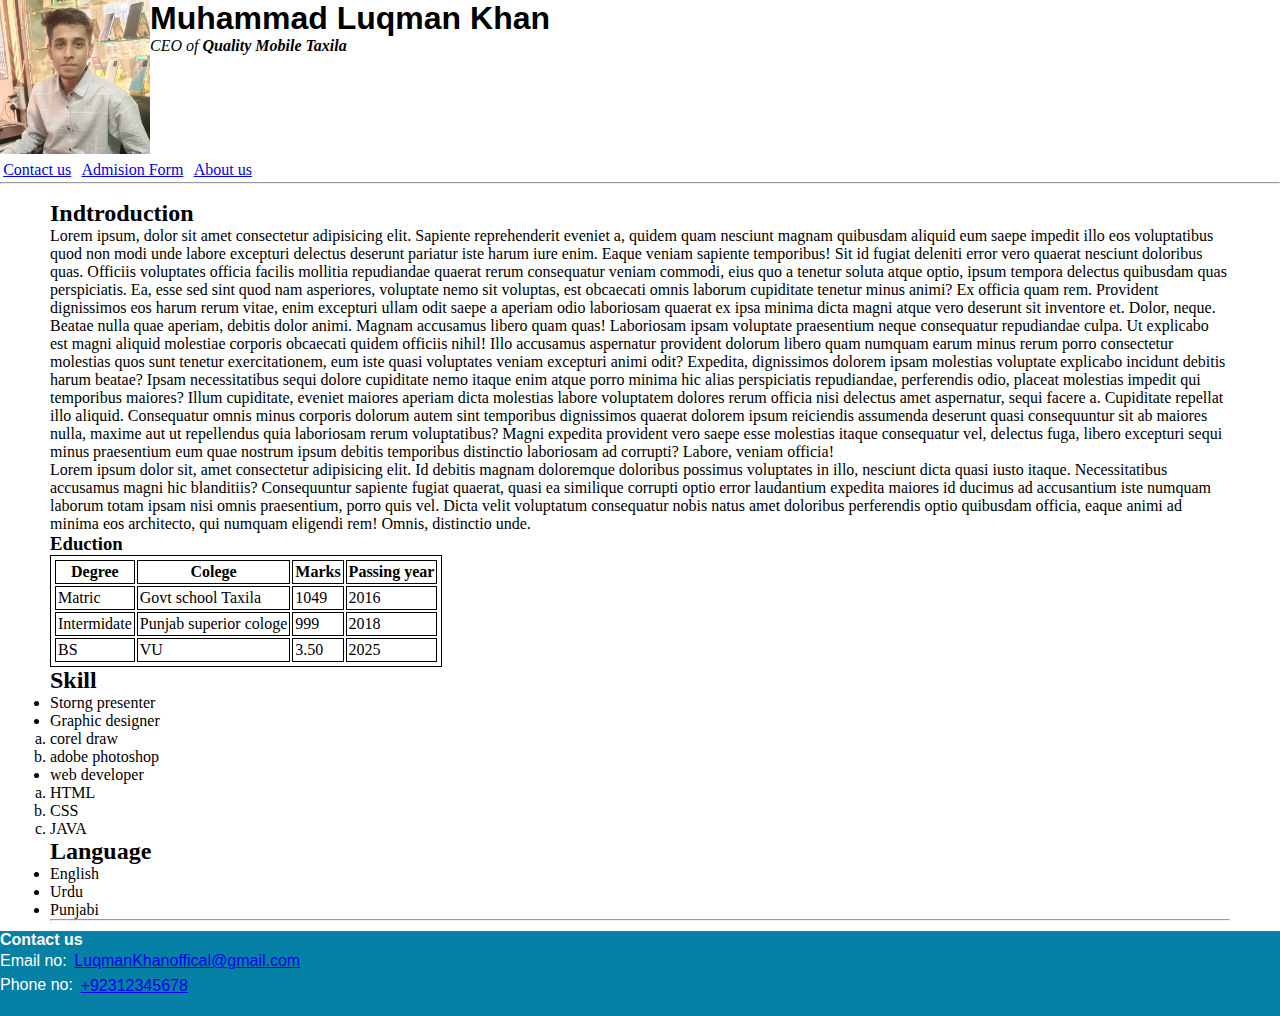
<file: index.html>
<!DOCTYPE html>
<html lang="en">
<head>
    <meta charset="UTF-8">
    <meta name="viewport" content="width=device-width, initial-scale=1.0">
    <link rel="stylesheet" href="style.css">
    <title>Muhammad luqman Khan</title>
</head>
<body>
    <header >
        
        <p class="heading">
                <img  src="image.jpg" alt="luqman imaage">
            
                    <h1>Muhammad Luqman Khan</h1>
        <i>CEO of <strong>Quality Mobile Taxila</strong></i></p>
          
        <nav>
            <a href="#Contact">Contact us </a>
            <a target="_blank"  href="inputforms.html">Admision Form </a>
            <a target="_blank"  href="aboutus.html">About us</a>
        </nav>
                     <hr>
    </header>
    <main>
        <section>
            <article>
                <h2>
                    Indtroduction
                </h2>
                <p>Lorem ipsum, dolor sit amet consectetur adipisicing elit. Sapiente reprehenderit eveniet a, quidem quam nesciunt magnam quibusdam aliquid eum saepe impedit illo eos voluptatibus quod non modi unde labore excepturi delectus deserunt pariatur iste harum iure enim. Eaque veniam sapiente temporibus! Sit id fugiat deleniti error vero quaerat nesciunt doloribus quas. Officiis voluptates officia facilis mollitia repudiandae quaerat rerum consequatur veniam commodi, eius quo a tenetur soluta atque optio, ipsum tempora delectus quibusdam quas perspiciatis. Ea, esse sed sint quod nam asperiores, voluptate nemo sit voluptas, est obcaecati omnis laborum cupiditate tenetur minus animi? Ex officia quam rem. Provident dignissimos eos harum rerum vitae, enim excepturi ullam odit saepe a aperiam odio laboriosam quaerat ex ipsa minima dicta magni atque vero deserunt sit inventore et. Dolor, neque. Beatae nulla quae aperiam, debitis dolor animi. Magnam accusamus libero quam quas! Laboriosam ipsam voluptate praesentium neque consequatur repudiandae culpa. Ut explicabo est magni aliquid molestiae corporis obcaecati quidem officiis nihil! Illo accusamus aspernatur provident dolorum libero quam numquam earum minus rerum porro consectetur molestias quos sunt tenetur exercitationem, eum iste quasi voluptates veniam excepturi animi odit? Expedita, dignissimos dolorem ipsam molestias voluptate explicabo incidunt debitis harum beatae? Ipsam necessitatibus sequi dolore cupiditate nemo itaque enim atque porro minima hic alias perspiciatis repudiandae, perferendis odio, placeat molestias impedit qui temporibus maiores? Illum cupiditate, eveniet maiores aperiam dicta molestias labore voluptatem dolores rerum officia nisi delectus amet aspernatur, sequi facere a. Cupiditate repellat illo aliquid. Consequatur omnis minus corporis dolorum autem sint temporibus dignissimos quaerat dolorem ipsum reiciendis assumenda deserunt quasi consequuntur sit ab maiores nulla, maxime aut ut repellendus quia laboriosam rerum voluptatibus? Magni expedita provident vero saepe esse molestias itaque consequatur vel, delectus fuga, libero excepturi sequi minus praesentium eum quae nostrum ipsum debitis temporibus distinctio laboriosam ad corrupti? Labore, veniam officia!
                </p>
                <p>Lorem ipsum dolor sit, amet consectetur adipisicing elit. Id debitis magnam doloremque doloribus possimus voluptates in illo, nesciunt dicta quasi iusto itaque. Necessitatibus accusamus magni hic blanditiis? Consequuntur sapiente fugiat quaerat, quasi ea similique corrupti optio error laudantium expedita maiores id ducimus ad accusantium iste numquam laborum totam ipsam nisi omnis praesentium, porro quis vel. Dicta velit voluptatum consequatur nobis natus amet doloribus perferendis optio quibusdam officia, eaque animi ad minima eos architecto, qui numquam eligendi rem! Omnis, distinctio unde.</p>
            </article>
        </section>
        <section>
            <article>
                <h3>Eduction</h3>
                <table >
                    <tr>
                        <th>Degree</th>
                        <th>Colege</th>
                        <th>Marks</th>
                        <th>Passing year</th>
                    </tr>
                    <tr>
                        <td>Matric</td>
                        <td>Govt school Taxila</td>
                        <td>1049</td>
                        <td>2016</td>
                    </tr>
                    <tr>
                        <td>Intermidate</td>
                        <td>Punjab superior cologe</td>
                        <td>999</td>
                        <td>2018</td>
                    </tr>
                    <tr>
                        <td>BS</td>
                        <td>VU</td>
                        <td>3.50</td>
                        <td>2025</td>
                    </tr>

                </table>
            </article>

        </section>
        <section>
            <article>
                <h2>Skill</h2>
                <ul>
                    <li>Storng presenter</li>
                    <li>Graphic designer
                        <ol type="a">
                            <li>
                                corel draw
                            </li>

                            <li>adobe photoshop</li>
                        </ol>
                    </li>
                    <li>web developer
                        <ol type="a">
                            <li>HTML</li>
                            <li>CSS</li>
                            <li>JAVA</li>
                        </ol>
                    </li>
                </ul>
            </article>
            <article>
                <h2>Language</h2>
                <ul>
                    <li>English</li>
                    <li>Urdu</li>
                    <li>Punjabi</li>
                </ul>
            </article>
        </section>
        <hr>
    </main>
    <footer>
        <h4 id="Contact">Contact us </h4>
        <p>Email no: <a href="mailto:LuqmanKhanoffical@gmail.com">LuqmanKhanoffical@gmail.com</a></p>

        <p>Phone no: <a href="tel:+92312345678">+92312345678</a></p>
    
    
        <br>
    </footer>
</body>
</html>
</file>
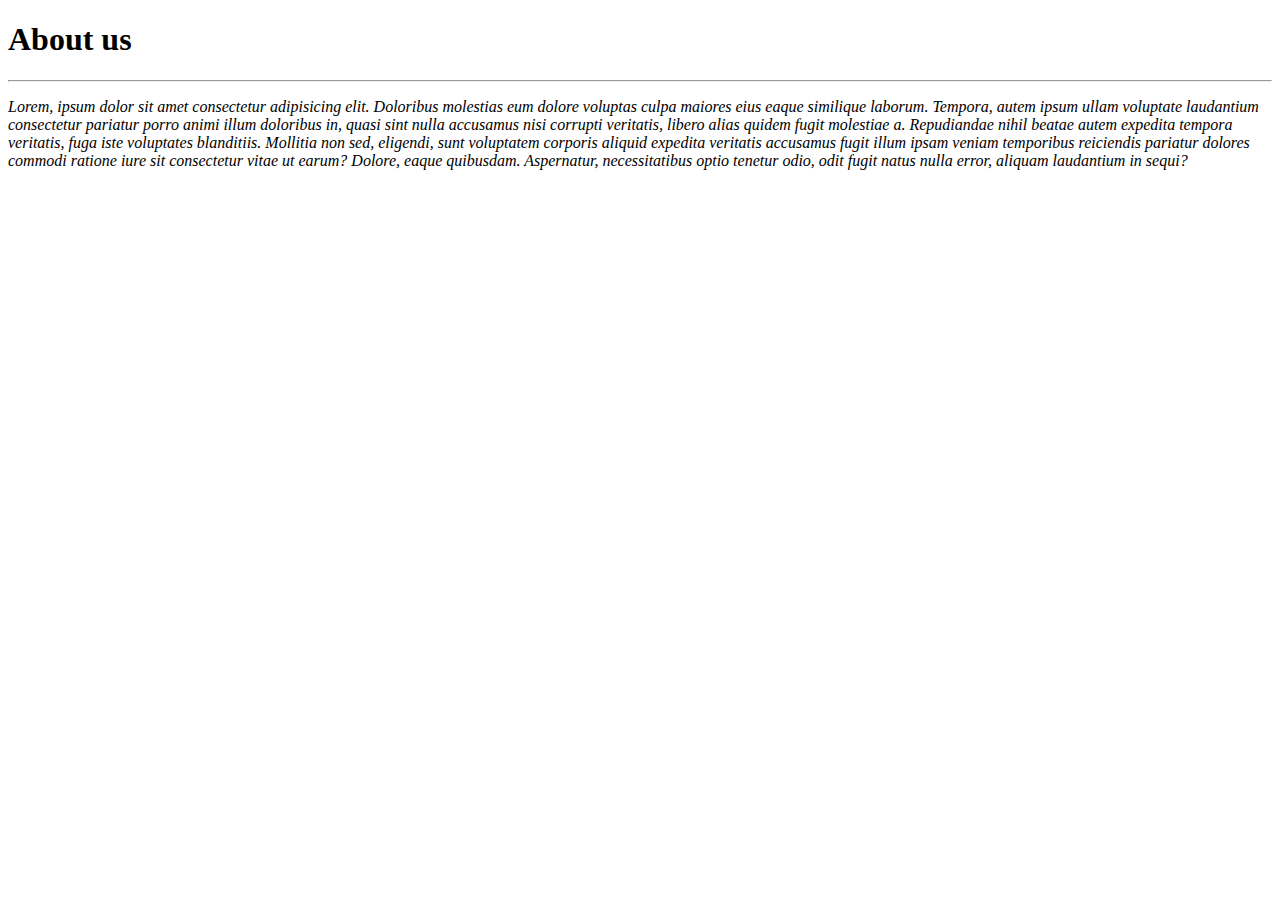
<file: aboutus.html>
<!DOCTYPE html>
<html lang="en">
<head>
    <meta charset="UTF-8">
    <meta name="viewport" content="width=device-width, initial-scale=1.0">
    <title>About us</title>
</head>
<body>
    <h1>About us</h1>
    <hr>
    <p><i>Lorem, ipsum dolor sit amet consectetur adipisicing elit. Doloribus molestias eum dolore voluptas culpa maiores eius eaque similique laborum. Tempora, autem ipsum ullam voluptate laudantium consectetur pariatur porro animi illum doloribus in, quasi sint nulla accusamus nisi corrupti veritatis, libero alias quidem fugit molestiae a. Repudiandae nihil beatae autem expedita tempora veritatis, fuga iste voluptates blanditiis. Mollitia non sed, eligendi, sunt voluptatem corporis aliquid expedita veritatis accusamus fugit illum ipsam veniam temporibus reiciendis pariatur dolores commodi ratione iure sit consectetur vitae ut earum? Dolore, eaque quibusdam. Aspernatur, necessitatibus optio tenetur odio, odit fugit natus nulla error, aliquam laudantium in sequi?</i></p>
</body>
</html>
</file>
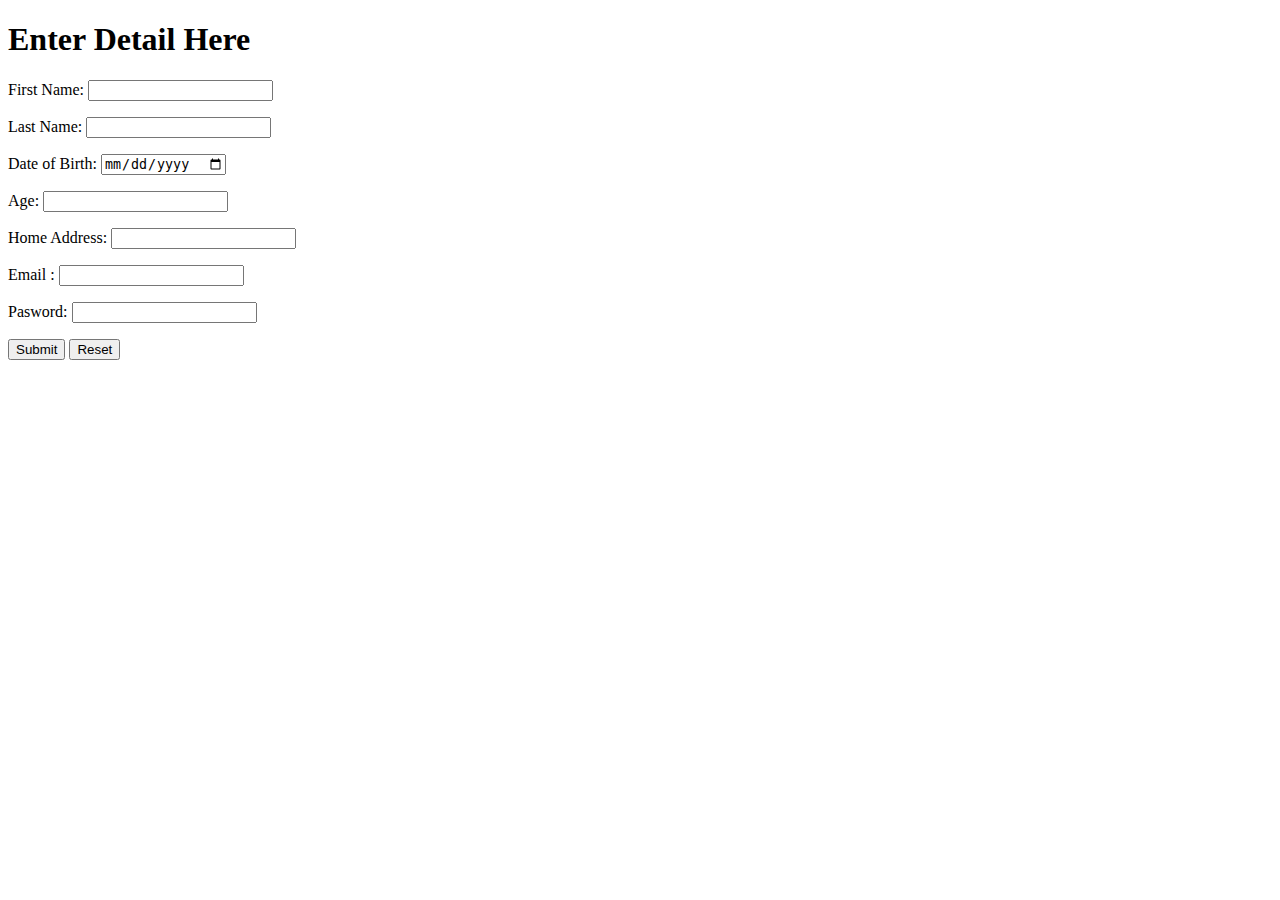
<file: inputforms.html>
<!DOCTYPE html>
<html lang="en">
<head>
    <meta charset="UTF-8">
    <meta name="viewport" content="width=device-width, initial-scale=1.0">
    <title>Form</title>
</head>
<body>
    <h1>Enter Detail Here</h1>
    <form action="">
        <p> First Name:
            <input type="text">
        </p>
        
        <p> Last Name:
            <input type="text">
        </p>
        <p> Date of Birth:
            <input type="date">
        </p>
        <p> Age:
            <input type="number">
        </p>
        <p> Home Address:
            <input type="text">
        </p>
        <p> Email :
            <input type="email">
        </p>
       
        <p> Pasword:
            <input type="password" name="pw" pattern=".{8,}" title="Eight or more than character">
        </p>
        <input type="submit">
        <input type="reset">
    </form>
</body>
</html>
</file>
<file: style.css>
*
{
    margin: 0%;
    padding: 0;

}
header
{
    z-index: 1;
    width: 100%;
    position: fixed;
    top:0;
    background-color: white;
    
}
main{
    position: relative;
    padding: 200px 50px 10px 50px;
}
img
{
    width: 150px;
    float: left;
}
.heading
{
    display: inline;
    
}
a
{
    
    display: inline-block;
    padding: 0.2rem;
}
nav{
    margin-top: 8vw;
}
table,td,tr, th
{

    border: 1px solid black;
    padding: 2px;
    
}
h1
{
    font-family: 'Segoe UI', Tahoma, Geneva, Verdana, sans-serif;
    padding-right: 19px;
}
footer
{
    width: 100%;
    background-color: rgb(6, 128, 165);
    color: white;
    font-family: 'Segoe UI', Tahoma, Geneva, Verdana, sans-serif;
}
</file>
